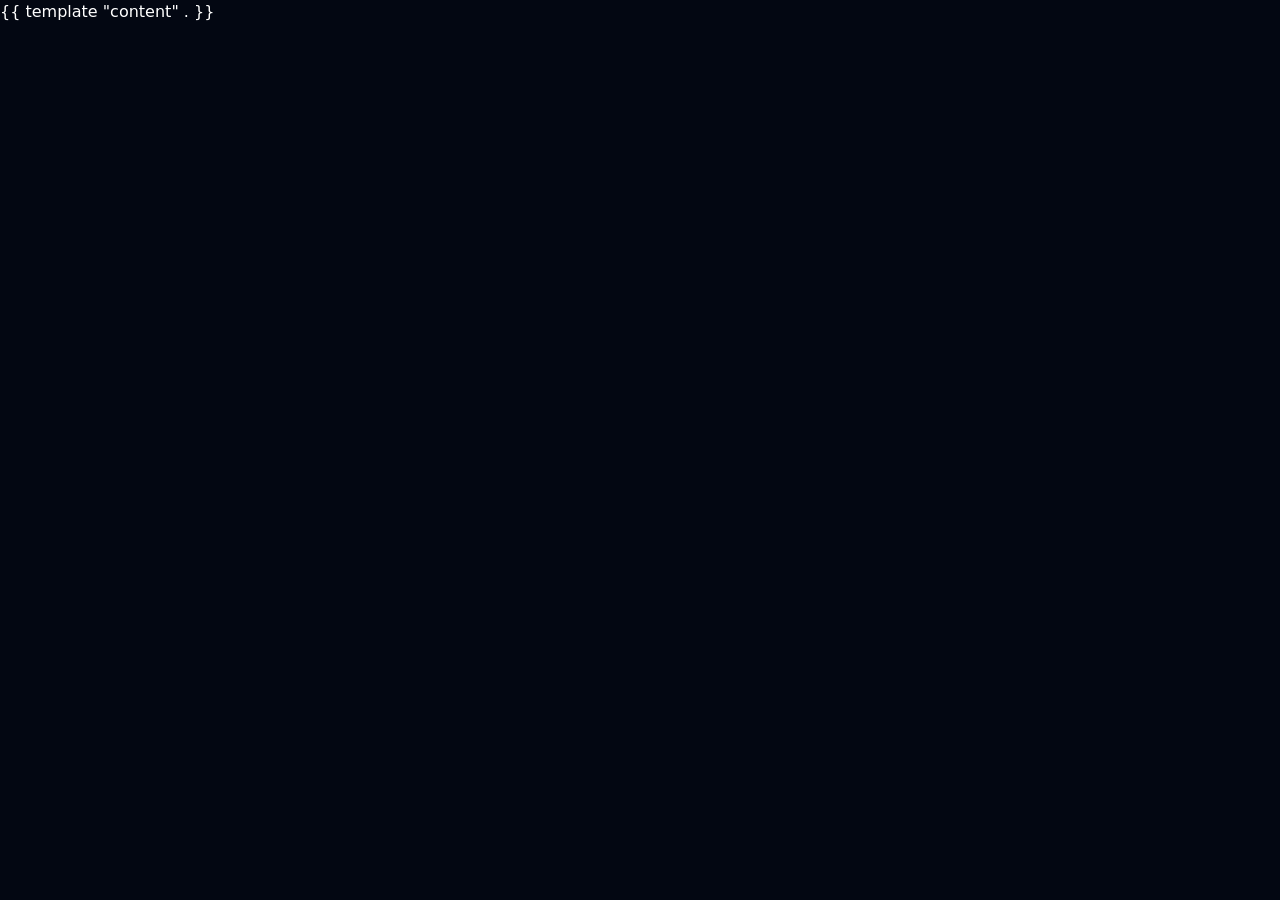
<file: templates/layout.html>
<!DOCTYPE html>
<html lang="en">
<head>
    <meta charset="UTF-8">
    <meta name="viewport" content="width=device-width, initial-scale=1.0">
    <title>PulsarMini</title>
    <link rel="stylesheet" href="/static/css/tailwind.css">
</head>
<body class="bg-gray-950 text-white min-h-screen">
    {{ template "content" . }}
</body>
</html>
</file>
